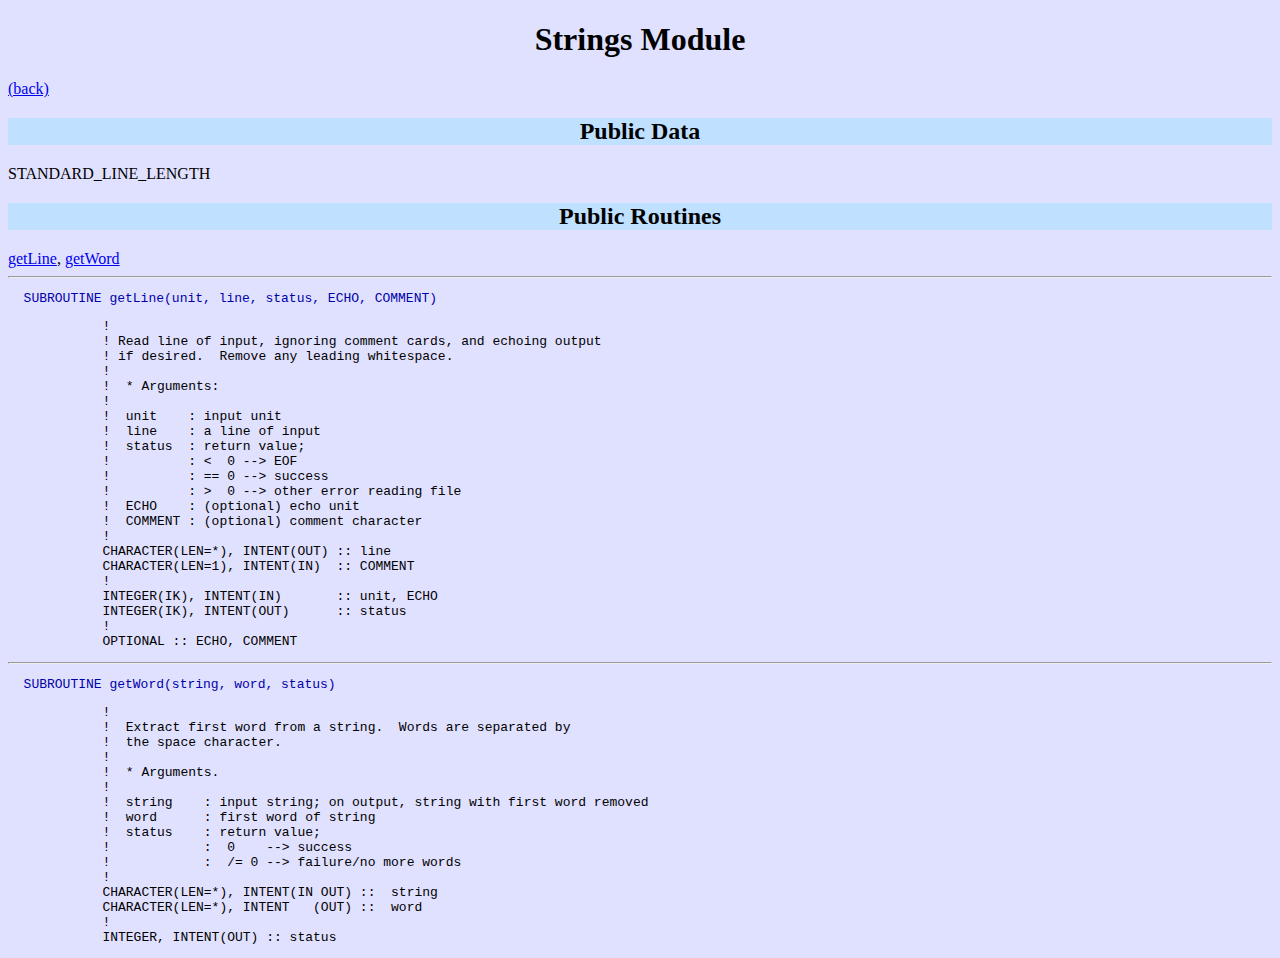
<file: Docs/StringsModule.html>
<!DOCTYPE HTML PUBLIC "-//W3C//DTD HTML 4.01//EN" "http://www.w3.org/TR/html4/strict.dtd">
<html>
  <head>
    <title>Strings Module</title>
    <meta name="author" content="Donald Boyce">
    <link href="libf95.css" rel="stylesheet" type="text/css" >
			 
  </head>

  <body>
    <h1>Strings Module</h1>
<P> <A HREF="index.html">(back)</A>
			
<P> 
<H2>Public Data</H2>
STANDARD_LINE_LENGTH

<H2>Public Routines</H2>
<A HREF="#getLine"><span class="public-routines">getLine</span></A>,
<A HREF="#getWord"><span class="public-routines">getWord</span></A>
<hr>
<PRE class="routine">
  SUBROUTINE getLine(unit, line, status, ECHO, COMMENT)
</PRE>
<PRE name="getLine">
    !
    ! Read line of input, ignoring comment cards, and echoing output
    ! if desired.  Remove any leading whitespace.
    !
    !  * Arguments:
    ! 
    !  unit    : input unit
    !  line    : a line of input
    !  status  : return value;
    !          : <  0 --> EOF
    !          : == 0 --> success
    !          : >  0 --> other error reading file
    !  ECHO    : (optional) echo unit
    !  COMMENT : (optional) comment character
    !
    CHARACTER(LEN=*), INTENT(OUT) :: line
    CHARACTER(LEN=1), INTENT(IN)  :: COMMENT
    !
    INTEGER(IK), INTENT(IN)       :: unit, ECHO
    INTEGER(IK), INTENT(OUT)      :: status
    !
    OPTIONAL :: ECHO, COMMENT
</PRE name="getWord">
<hr>
<PRE class="routine">
  SUBROUTINE getWord(string, word, status)
</PRE>
<PRE>
    !
    !  Extract first word from a string.  Words are separated by
    !  the space character.
    !
    !  * Arguments.
    !
    !  string    : input string; on output, string with first word removed
    !  word      : first word of string
    !  status    : return value;
    !            :  0    --> success
    !            :  /= 0 --> failure/no more words
    !
    CHARACTER(LEN=*), INTENT(IN OUT) ::  string
    CHARACTER(LEN=*), INTENT   (OUT) ::  word
    !
    INTEGER, INTENT(OUT) :: status
</PRE>
</body>
</html>
</file>
<file: Docs/libf95.css>
/* Style Sheet for LibF95 */

body{
    background-color:  #e0e0ff;
}

H1, H2, H3 {
    text-align: center;
}
H2 {
    background-color:  #c0e0ff;
}

pre{
    padding-left: 5%;
}
pre.routine{
    padding-left: 0%;
    color: #0000AA;
}

span.public-data{
    font-weight: bold;
}
</file>
